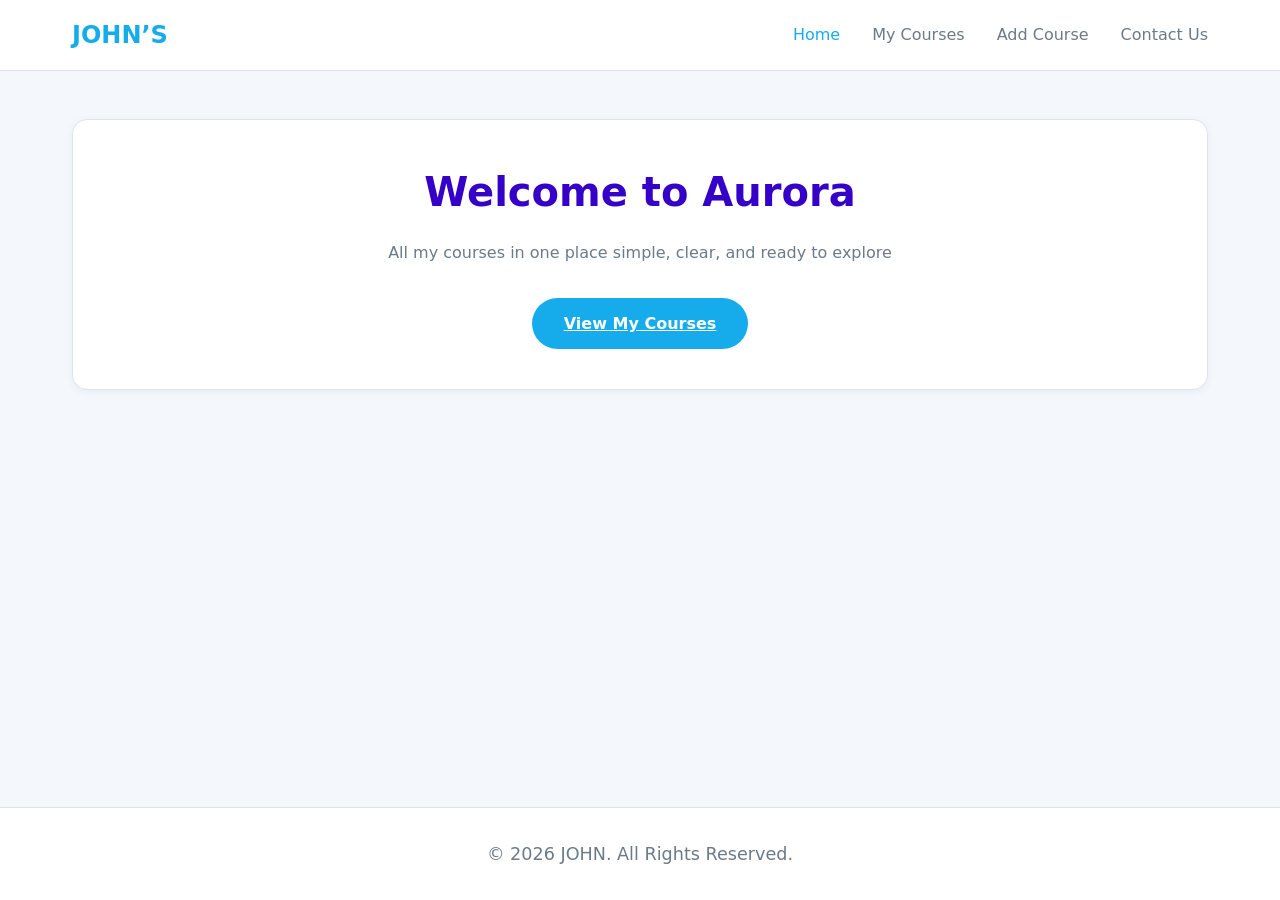
<file: index.html>
<!DOCTYPE html>
<html lang="en">

<head>
    <meta charset="UTF-8">
    <meta name="viewport" content="width=device-width, initial-scale=1.0">
    <title>HOME</title>
    <link rel="stylesheet" href="style.css">
</head>

<body>
    <header>
        <nav>
            <div class="logo">JOHN’S</div>
            <ul>
                <li><a href="index.html" class="active">Home</a></li>
                <li><a href="courses.html">My Courses</a></li>
                <li><a href="add.html">Add Course</a></li>
                <li><a href="contact.html">Contact Us</a></li>
            </ul>
        </nav>
    </header>

    <main>
        <section class="hero">
            <h1>Welcome to Aurora</h1>
            <p>All my courses in one place simple, clear, and ready to explore</p>
            <a href="courses.html" class="btn">View My Courses</a>
        </section>
    </main>
     <footer>
        <p>&copy; 2026 JOHN. All Rights Reserved.</p>
    </footer>
</body>

</html>
</file>
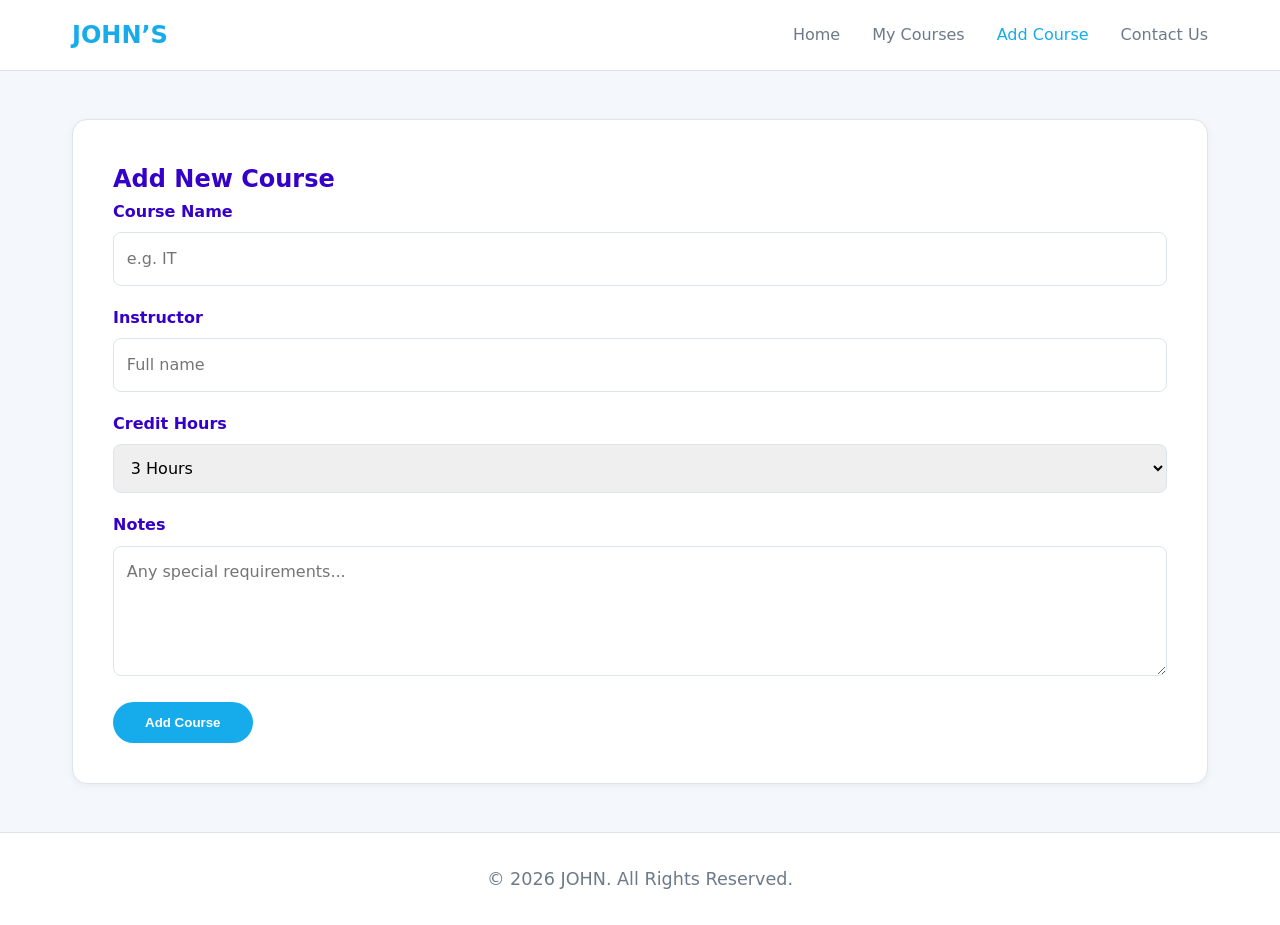
<file: add.html>
<!DOCTYPE html>
<html lang="en">

<head>
    <meta charset="UTF-8">
    <meta name="viewport" content="width=device-width, initial-scale=1.0">
    <title>Add Course</title>
    <link rel="stylesheet" href="style.css">
</head>

<body>
    <header>
        <nav>
            <div class="logo">JOHN’S</div>
            <ul>
                <li><a href="index.html">Home</a></li>
                <li><a href="courses.html">My Courses</a></li>
                <li><a href="add.html" class="active">Add Course</a></li>
                <li><a href="contact.html">Contact Us</a></li>
            </ul>
        </nav>
    </header>

    <main>
        <section class="card">
            <h2>Add New Course</h2>
            <form id="addCourseForm">
                <div class="form-group">
                    <label for="courseName">Course Name</label>
                    <input type="text" id="courseName" name="courseName" placeholder="e.g. IT" required>
                </div>
                <div class="form-group">
                    <label for="instructor">Instructor</label>
                    <input type="text" id="instructor" name="instructor" placeholder="Full name" required>
                </div>
                <div class="form-group">
                    <label for="creditHours">Credit Hours</label>
                    <select id="creditHours" name="creditHours" required>
                        <option value="1">1 Hour</option>
                        <option value="2">2 Hours</option>
                        <option value="3" selected>3 Hours</option>
                    </select>
                </div>
                <div class="form-group">
                    <label for="notes">Notes</label>
                    <textarea id="notes" name="notes" rows="4" placeholder="Any special requirements..."></textarea>
                </div>
                <button type="submit">Add Course</button>
            </form>
            <p id="formFeedback" class="feedback"></p>
        </section>
    </main>
     <footer>
        <p>&copy; 2026 JOHN. All Rights Reserved.</p>
    </footer>
</body>

</html>
</file>
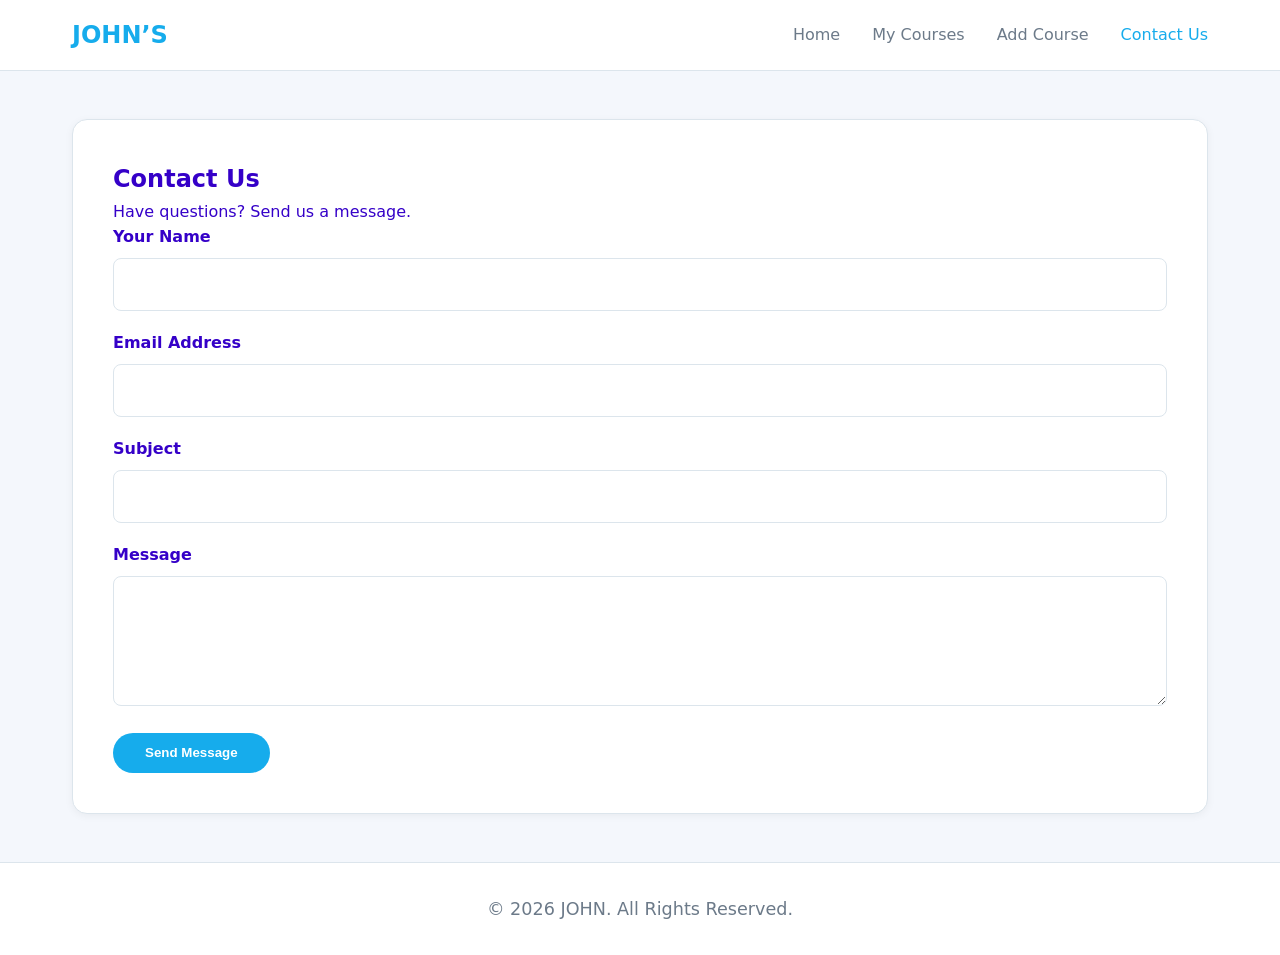
<file: contact.html>
<!DOCTYPE html>
<html lang="en">

<head>
    <meta charset="UTF-8">
    <meta name="viewport" content="width=device-width, initial-scale=1.0">
    <title>Contact Us</title>
    <link rel="stylesheet" href="style.css">
</head>

<body>
    <header>
        <nav>
            <div class="logo">JOHN’S</div>
            <ul>
                <li><a href="index.html">Home</a></li>
                <li><a href="courses.html">My Courses</a></li>
                <li><a href="add.html">Add Course</a></li>
                <li><a href="contact.html" class="active">Contact Us</a></li>
            </ul>
        </nav>
    </header>

    <main>
        <section class="card">
            <h2>Contact Us</h2>
            <p class="contact-intro">Have questions? Send us a message.</p>
            <form id="contactForm">
                <div class="form-group">
                    <label for="name">Your Name</label>
                    <input type="text" id="name" name="name" required>
                </div>
                <div class="form-group">
                    <label for="email">Email Address</label>
                    <input type="email" id="email" name="email" required>
                </div>
                <div class="form-group">
                    <label for="subject">Subject</label>
                    <input type="text" id="subject" name="subject" required>
                </div>
                <div class="form-group">
                    <label for="message">Message</label>
                    <textarea id="message" name="message" rows="4" required></textarea>
                </div>
                <button type="submit">Send Message</button>
            </form>
            <p id="contactFeedback" class="feedback"></p>
        </section>
    </main>
     <footer>
        <p>&copy; 2026 JOHN. All Rights Reserved.</p>
    </footer>
</body>

</html>
</file>
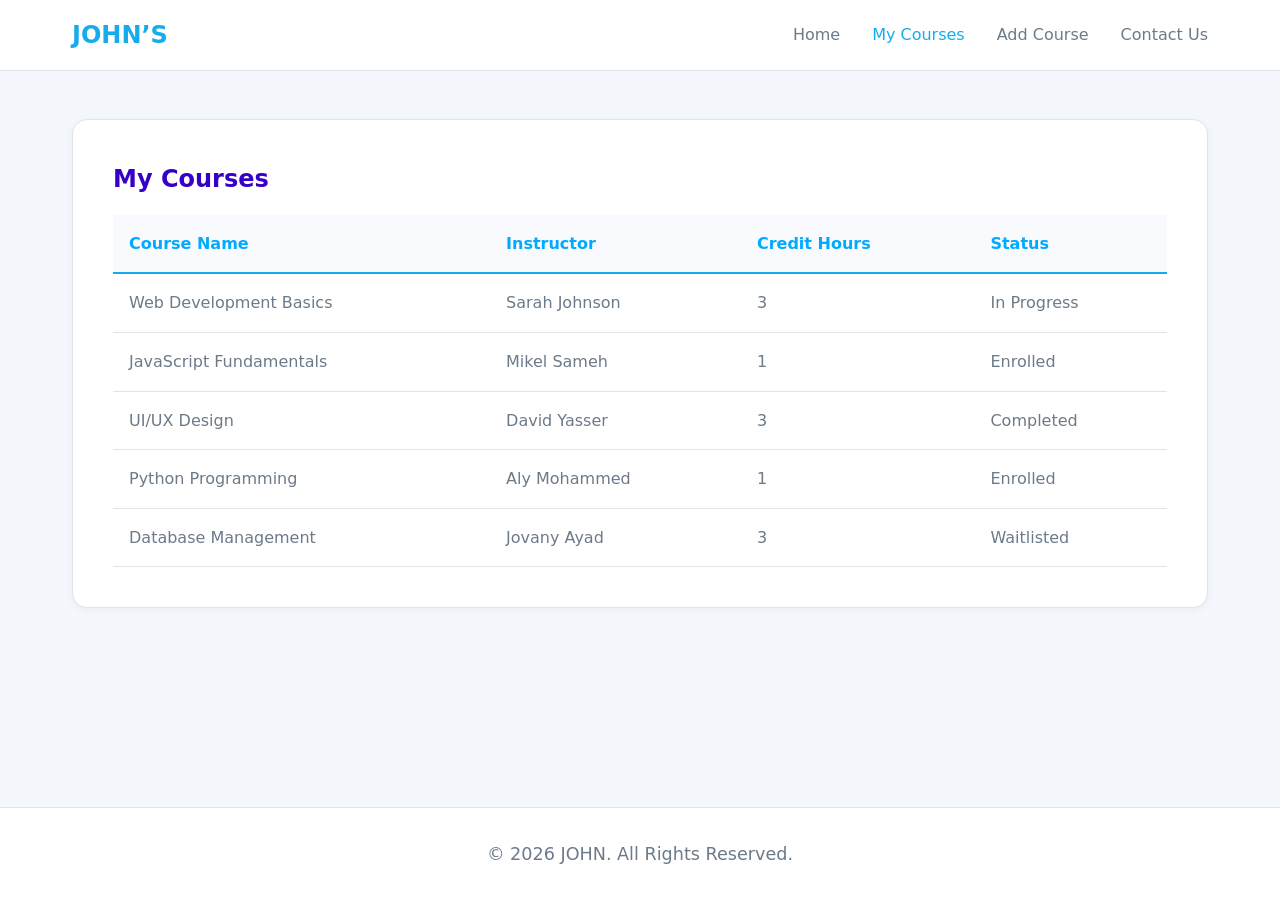
<file: courses.html>
<!DOCTYPE html>
<html lang="en">

<head>
    <meta charset="UTF-8">
    <meta name="viewport" content="width=device-width, initial-scale=1.0">
    <title>My Courses</title>
    <link rel="stylesheet" href="style.css">
</head>

<body>
    <header>
        <nav>
            <div class="logo">JOHN’S</div>
            <ul>
                <li><a href="index.html">Home</a></li>
                <li><a href="courses.html" class="active">My Courses</a></li>
                <li><a href="add.html">Add Course</a></li>
                <li><a href="contact.html">Contact Us</a></li>
            </ul>
        </nav>
    </header>

    <main>
        <section class="table-section">
            <h2>My Courses</h2>
            <div class="table-wrapper">
                <table>
                    <thead>
                        <tr>
                            <th>Course Name</th>
                            <th>Instructor</th>
                            <th>Credit Hours</th>
                            <th>Status</th>
                        </tr>
                    </thead>
                    <tbody>
                        <tr>
                            <td>Web Development Basics</td>
                            <td>Sarah Johnson</td>
                            <td>3</td>
                            <td>In Progress</td>
                        </tr>
                        <tr>
                            <td>JavaScript Fundamentals</td>
                            <td>Mikel Sameh</td>
                            <td>1</td>
                            <td>Enrolled</td>
                        </tr>
                        <tr>
                            <td>UI/UX Design</td>
                            <td>David Yasser</td>
                            <td>3</td>
                            <td>Completed</td>
                        </tr>
                        <tr>
                            <td>Python Programming</td>
                            <td>Aly Mohammed</td>
                            <td>1</td>
                            <td>Enrolled</td>
                        </tr>
                        <tr>
                            <td>Database Management</td>
                            <td>Jovany Ayad</td>
                            <td>3</td>
                            <td>Waitlisted</td>
                        </tr>
                    </tbody>
                </table>
            </div>
        </section>
    </main>
     <footer>
        <p>&copy; 2026 JOHN. All Rights Reserved.</p>
    </footer>
</body>

</html>
</file>
<file: style.css>
:root {
    --bg-light: #f4f7fc;
    --card-bg: #ffffff;
    --primary: #16acec;
    --primary-dark: #00aaff;
    --text-dark: #3500c8;
    --text-gray: #6c7a89;
    --border: #dce5ec;
    --shadow: 0 2px 8px rgba(0, 0, 0, 0.05);
}

* {
    margin: 0;
    padding: 0;
    box-sizing: border-box;
}

body {
    background: var(--bg-light);
    color: var(--text-dark);
    font-family: system-ui, -apple-system, sans-serif;
    line-height: 1.6;
    display: flex;
    flex-direction: column;
    min-height: 100vh;
}

header {
    background: var(--card-bg);
    border-bottom: 1px solid var(--border);
    position: sticky;
    top: 0;
    z-index: 100;
}

nav,
main {
    max-width: 1200px;
    margin: 0 auto;
    width: 100%;
}

nav {
    padding: 1rem 2rem;
    display: flex;
    justify-content: space-between;
    align-items: center;
}

.logo {
    font-size: 1.5rem;
    font-weight: 700;
    color: var(--primary);
}

nav ul {
    display: flex;
    list-style: none;
    gap: 2rem;
}

nav a {
    text-decoration: none;
    color: var(--text-gray);
    font-weight: 500;
    transition: 0.3s;
}

nav a:hover,
nav a.active {
    color: var(--primary);
}

main {
    flex: 1;
    padding: 3rem 2rem;
}

.hero,
.card,
.table-section {
    background: var(--card-bg);
    padding: 2.5rem;
    border-radius: 15px;
    border: 1px solid var(--border);
    box-shadow: var(--shadow);
    margin: 0 auto;
}

.hero {
    text-align: center;
}

.hero h1 {
    font-size: 2.5rem;
    margin-bottom: 1rem;
}

.hero p {
    color: var(--text-gray);
    margin-bottom: 2rem;
}

.table-wrapper {
    overflow-x: auto;
}

table {
    width: 100%;
    border-collapse: collapse;
    margin-top: 1rem;
}

th {
    text-align: left;
    padding: 1rem;
    background: #f8fafd;
    color: var(--primary-dark);
    border-bottom: 2px solid var(--primary);
}

td {
    padding: 1rem;
    border-bottom: 1px solid var(--border);
    color: var(--text-gray);
}

tr:hover td {
    background: #fcfdfe;
}
.form-group {
    margin-bottom: 1.2rem;
}
label {
    display: block;
    margin-bottom: 0.5rem;
    font-weight: 600;
}

input,
select,
textarea {
    width: 100%;
    padding: 0.8rem;
    border: 1px solid var(--border);
    border-radius: 8px;
    font: inherit;
}

input:focus,
select:focus,
textarea:focus {
    outline: none;
    border-color: var(--primary);
}
button,
.btn {
    background: var(--primary);
    color: #fff;
    border: none;
    padding: 0.8rem 2rem;
    border-radius: 30px;
    font-weight: 600;
    cursor: pointer;
    transition: 0.3s;
    display: inline-block;
    text-align: center;
}
button:hover,
.btn:hover {
    background: var(--primary-dark);
    transform: translateY(-2px);
}
footer {
    text-align: center;
    padding: 2rem;
    background: var(--card-bg);
    border-top: 1px solid var(--border);
    color: var(--text-gray);
    font-size: 1.1rem;
}
@media (max-width: 768px) {
    nav {
        flex-direction: column;
        gap: 1rem;
    }
    .hero h1 {
        font-size: 1.8rem;
    }
    main {
        padding: 1.5rem;
    }
}
</file>
